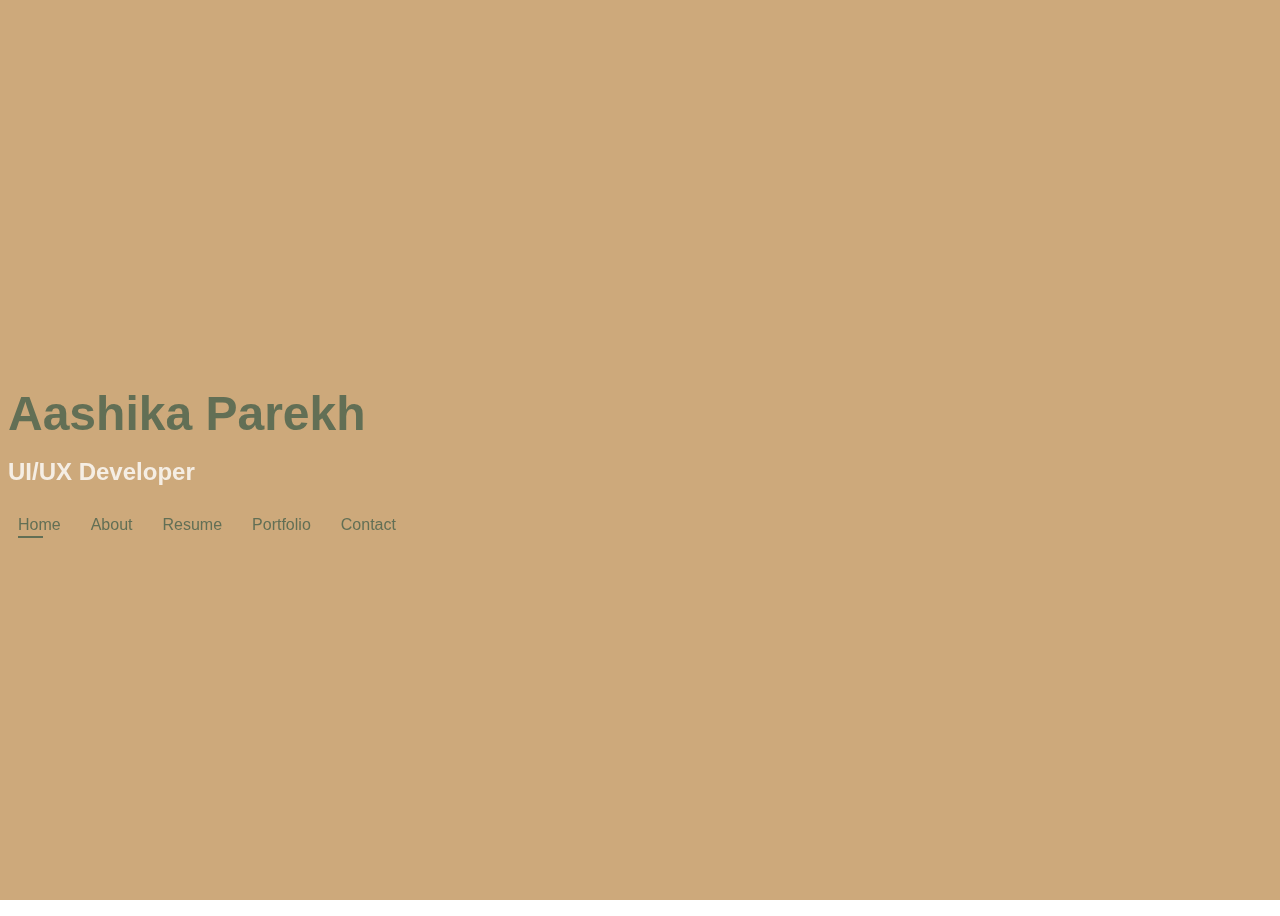
<file: index.html>
<!DOCTYPE html>
<html lang="en">

<head>
  <meta charset="utf-8">
  <meta content="width=device-width, initial-scale=1.0" name="viewport">

  <title>Aashika Parekh</title>
  <meta content="" name="description">
  <meta content="" name="keywords">

  <!-- Logo -->
  <link href="assets/img/logo.png" rel="icon">

  <!-- CSS File -->
  <link href="assets/css/style.css" rel="stylesheet">



</head>

<body>
  <!-- Home -->
  <header id="header">
    <div class="container">

   	  <br>
   	  <br>
      <h1><a href="index.html">Aashika Parekh</a></h1>
      <h2>UI/UX Developer</h2>

      <nav id="navbar" class="navbar">
        <ul>
          <li><a class="nav-link active" href="#header">Home</a></li>
          <li><a class="nav-link" href="#about">About</a></li>
          <li><a class="nav-link" href="#resume">Resume</a></li>
          <li><a class="nav-link" href="#portfolio">Portfolio</a></li>
          <li><a class="nav-link" href="#contact">Contact</a></li>
        </ul>
        
      </nav>
      <br>
    </div>
  </header>

  <!-- About -->
  <section id="about" class="about">

    <div class="about-me container">

      <div class="section-title">
        <h2>About</h2>
        <p>Learn more about me</p>
      </div>
          <img src="assets/img/aashika-parekh.jpg" alt="">
          <p>
            Hello! I'm Aashika Parekh, freshman attending Purdue University, majoring in User Experience Design and minoring in Computer Information Technology and Psychology. I'm interested in any and all experiences that sharpen my skills and open new opportunities. I'm passionate about tech, design, film, travel, and sports!  
          </p>
          <ul>
            <li></i> <strong>Age:</strong> <span>18</span></li>
            <li><strong>Phone:</strong> <span>732-690-8564</span></li>
            <li><strong>City:</strong> <span>New Jersey, USA</span></li>
            <li></i> <strong>Degree:</strong> <span>Bachelor's of Science</span></li>
            <li></i> <strong>Email:</strong> <span>aashika.parekh5@gmail.com</span></li>
            <li></i> <strong>Employment:</strong> <span>Lindemann Lab</span></li>
          </ul>
    </div>

    <!-- Testimonials -->
    <div class="testimonials container">

      <div class="section-title">
        <h2>Testimonials</h2>
      </div>
            <div class="testimonial-item">
              <p>
                Aashika is extremely passionate about her work, and has consistently exceeded my expectations. I have no doubt that she will be a valuable asset to your team. I believe that Aashika’s aptitude is in the top 2% of students I have taught over my career.
              </p>
              <img src="assets/img/testimonials/testimonials-1.jpg" class="testimonial-img" alt="">
              <h3>Steven Schiff</h3>
              <h4>Computer Science Chair @ South Brunswick High School</h4>
            </div>
          
            <div class="testimonial-item">
              <p>
                Aashika has never failed to try new software platforms and is open to researching innovative ideas and technologies. She is indeed a delight to work with and I wouldn't hesitate to hire her again.
              </p>
              <img src="assets/img/testimonials/testimonials-2.png" class="testimonial-img" alt="">
              <h3>Barkha Kishnani</h3>
              <h4>Founder & Artistic Director of ICS Theatre</h4>
            </div>
         
            <div class="testimonial-item">
              <p>
                Aashika Parekh knows the digital landscape and can navigate websites with ease.  She works to understand your needs and can help you accomplish your website goals and objectives.
              </p>
              <img src="assets/img/testimonials/testimonials-3.png" class="testimonial-img" alt="">
              <h3>Dr. Maribeth Edmunds</h3>
              <h4>Principal & Founder of Edmunds Enterprises</h4>
            </div>        

  </section>

  <!-- Resume -->
  <section id="resume" class="resume">
    <div class="container">

      <div class="section-title">
        <h2>Resume</h2>
        <p>Check My Resume</p>
      </div>
      <h3 class="resume-title">Summary</h3>
      <div class="resume-item pb-0">
        <h4>Aashika Parekh</h4>
        <p><em>Aspiring UX Developer with 2+ years of experience designing and developing user-centered projects. Great with challenges and a fast paced environment.</em></p>
        <p>
        <ul>
          <li>New Jersey, USA</li>
          <li>(732)-690-8564</li>
          <li>aashika.parekh5@gmail.com</li>
        </ul>
        </p>
      </div>

      <h3 class="resume-title">Education</h3>
      <div class="resume-item">
        <h4>Bachelor of Science in User Experience Design</h4>
        <h5>2022 - 2026</h5>
        <p><em>Purdue University, West Lafayette, IN</em></p>
        <p>Majoring in UX Design, minoring in Computer Information Technology and Psychology. On the commitee for Witty Sisters (Mentorship program), Marketing Director of my residence hall, and interning at the College of Food Science & Agricultural Lab as a UX Developer.<br>Cumulative GPA: 3.8</p>
      </div>
      <div class="resume-item">
        <h4>South Bruswick High School</h4>
        <h5>2018 - 2022</h5>
        <p><em>South Brunswick High School, NJ, USA</em></p>
        <p>Over the course of my high school career, I played Varsity Volleyball and Basketball, Founded the Girls Who Code SB chapter, was the President of the SBHS Robotics Team, and was part of the Executive Board of the Computer Science club. <br>Cumulative GPA: 4.6</p>
      </div>
      <h3 class="resume-title">Certification</h3>
      <div class="resume-item">
        <h4>California Institute of the Arts</h4>
        <h5>2021 - 2022</h5>
       	<p>
        <ul>
          <li><a href="https://drive.google.com/file/d/1-BQ2bWDf7gEan7i6uDEc0uDxBrPQ7hzf/view">UX Design Fundamentals Course</a></li>
          <li><a href="https://drive.google.com/file/d/1U_mNEG6LqhvKCifdclTXfkxSvcqeKUO0/view">Visual Elements of User Interface Design Course</a></li>
          <li><a href="https://drive.google.com/file/d/1lz9HPFUPYaJQISslLC_unLEzek7adIoV/view">Web Design: Strategy and Information Architecture Course</a></li>
        </ul>
        </p>
      </div>
      <div class="resume-item">
        <h4>South Bruswick High School Senior Awards</h4>
        <h5>2022</h5>
        <li><a href="https://drive.google.com/file/d/1w0bduGK7RGkmQL5dzLnvCL7z2iRh2u4L/view">Outstanding Achievement in Computer Science</a></li>
      </div>          
      <h3 class="resume-title">Professional Experience</h3>
      <div class="resume-item">
        <h4>UX Developer Intern</h4>
        <h5>September 2022 - Present</h5>
        <p><em>Lindeman Lab, Purdue University, IN</em></p>
        <p>
        <ul>
          <li>Improve the quantity and quality of our science communication via Web presence and social media</li>
          <li>Create novel approaches to help improve engagement and disseminate information about the gut microbiome</li>
        </ul>
        </p>
      </div>
      <div class="resume-item">
        <h4>President, Lead Mentor, Teaching Assistant</h4>
        <h5>September 2018 - August 2022</h5>
        <p><em>Girls Who Code, New Jersey, USA</em></p>
        <p>
        <ul>
          <li>Established and hosted SBHS’s very first all-female & Non-Binary Hackathon</li>
          <li> Mentored 300+ girls at GWC HQ, North Brunswick Chapter, SBHS Chapter, and Girls Who Code Summit in the Bay Area</li>
          <li>Worked alongside Snapchat Inc. and Synchrony Financial during the GWC Summer Immersion Program</li>
        </ul>
        </p>
      </div>
      <div class="resume-item">
        <h4>Lead Web Developer</h4>
        <h5>November 2021 - February 2022</h5>
        <p><em>Edmunds Enterprises, New Jersey, USA</em></p>
        <p>
        <ul>
          <li>Developed a web interface for a consulting start-up company</li>
          <li>Designed the media pages and marketing strategies</li>
        </ul>
        </p>
      </div>
      <div class="resume-item">
        <h4>UI/UX Designer</h4>
        <h5>December 2020 - March 2021</h5>
        <p><em>INNOVATIVE PHYSICAL THERAPY AND FITNESS CENTER, New Jersey, USA</em></p>
        <p>
        <ul>
          <li>Improved the UX of the clinic’s website with multimedia elements</li>
          <li>Designed animation and a new logo for the clinic</li>
        </ul>
        </p>
      </div> 
      <div class="resume-item">
        <h4>Visual Effects/Animation Intern</h4>
        <h5>September 2020 - December 2020</h5>
        <p><em>ICS Theatrical Production, New Jersey, USA</em></p>
        <p>
        <ul>
          <li>Created the animation and videography for a live zoom play</li>
          <li>Managed the visual effects and backstage tech controls</li>
        </ul>
        </p>
      </div>                   
    </div>
  </section>

  <!-- Portfolio -->
  <section id="portfolio" class="portfolio">
    <div class="container">

      <div class="section-title">
        <h2>Portfolio</h2>
        <p>Projects</p>
      </div>

      <div class="row portfolio-container">
          <img src="assets/img/portfolio/portfolio-4.jpg" alt="">
          <div class="portfolio-info">
            <h4><a href="portfolio-details4.html">3D Telephone Mode</a></h4>
            <br>
          </div>

          <img src="assets/img/portfolio/portfolio-1.png" alt="">
          <div class="portfolio-info">
            <h4><a href="portfolio-details.html">Bubble Tea Bakery</a></h4>
            <br>
          </div>

          <img src="assets/img/portfolio/portfolio-8.png" alt="">
          <div class="portfolio-info">
            <h4><a href="portfolio-details8.html">Midnight Express</a></h4>
          </div>

      </div>

      <a href="#contact" class="button" style="vertical-align:middle"><span>Back to the Top</span></a>

    </div>
  </section>

  <!-- Contact -->
  <section id="contact" class="contact">
    <div class="container">

      <div class="section-title">
        <h2>Contact</h2>
        <p>Contact Me</p>
      </div>

      <div class="info-box">
        <h3>Connnect with me on LinkedIn!</h3>
        <a href="https://www.linkedin.com/in/aashikaparekh/">Aashika Parekh</a>
        <br>
        <br>
      </div>  
      
      <br>
      <br>
      <div class="info-box">
        <h3>Message Me</h3> 
      </div>

      <!--action="contact.php"-->
      <form id="myForm"  method="get" role="form" class="php-email-form">
            <input type="text" name="name" id="name" placeholder="Your Name" required>
        <br>
        <br>
            <input type="email" name="email" id="email" placeholder="Your Email" required>
        <br>
        <br>
            <input type="phone" name="phone" id="phone" placeholder="Your Phone Number" required>
        <br>
        <br>
            <input type="text" name="subject" id="subject" placeholder="Subject" required>
        <br>
        <br>
        <div class="form-group mt-3">
          <textarea class="form-control" name="message" rows="5" placeholder="Message" required></textarea>
        </div>

        <br>
        <br>
        
        <div> <button type="submit">Send Message</button> </div>

        <script>
			document.getElementById("myForm").addEventListener("submit", myFunction);

			function myFunction() {
			  alert("Thanks for submitting. Your message has been received!");
			}
		</script>
      
      </form>

    </div>
  </section>

  <!-- Main JS File -->
  <script src="assets/js/main.js"></script>

</body>

</html>
</file>
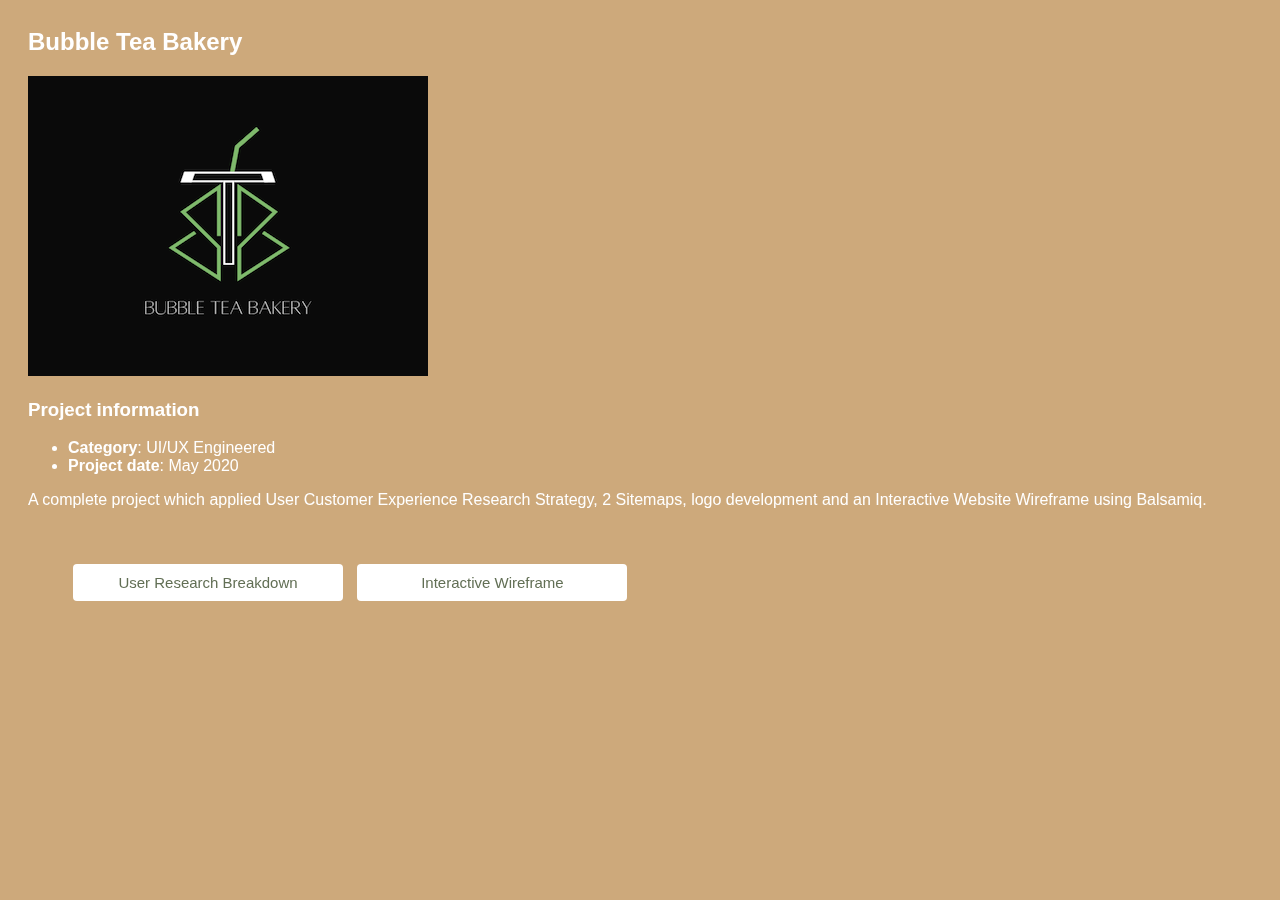
<file: portfolio-details.html>
<!DOCTYPE html>
<html lang="en">

<head>
  <meta charset="utf-8">
  <meta content="width=device-width, initial-scale=1.0" name="viewport">

  <title>Aashika Parekh</title>
  <meta content="" name="description">
  <meta content="" name="keywords">

  <!-- Logo -->
  <link href="assets/img/logo.png" rel="icon">

  <!-- Main CSS File -->
  <link href="assets/css/style.css" rel="stylesheet">

</head>

<body>

    <!-- Portfolio -->
    <div id="portfolio-details" class="portfolio-details">
            
            <h2 class="portfolio-title"><a href="index.html">Bubble Tea Bakery</a></h2>
            <img src="assets/img/portfolio/portfolio-1.png">

            <h3>Project information</h3>
            <ul>
              <li><strong>Category</strong>: UI/UX Engineered</li>
              <li><strong>Project date</strong>: May 2020</li>
            </ul>
            <p>
              A complete project which applied User Customer Experience Research Strategy, 2 Sitemaps, logo development and an Interactive Website Wireframe using Balsamiq.
            </p>
            <br>
            <ul>
                <a href="assets/img/portfolio/BTBUR.pdf" class="button" style="vertical-align:middle"><span>User Research Breakdown</span></a>
                <a href="assets/img/portfolio/btbW.pdf" class="button" style="vertical-align:middle"><span>Interactive Wireframe</span></a>
            </ul>

    </div>


  <!-- JS File -->
  <script src="assets/js/main.js"></script>

</body>

</html>
</file>
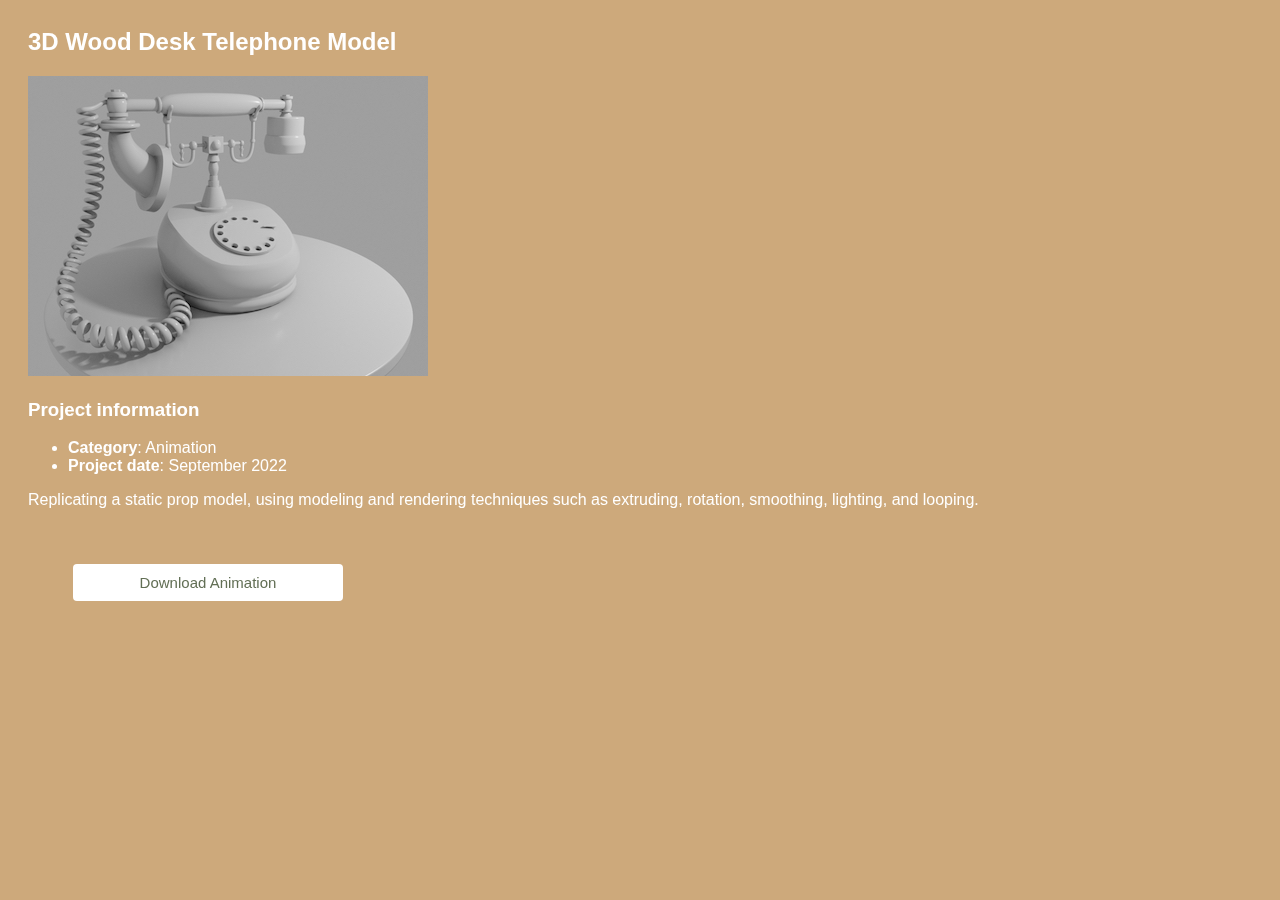
<file: portfolio-details4.html>
<!DOCTYPE html>
<html lang="en">

<head>
  <meta charset="utf-8">
  <meta content="width=device-width, initial-scale=1.0" name="viewport">

  <title>Aashika Parekh</title>
  <meta content="" name="description">
  <meta content="" name="keywords">

  <!-- Logo -->
  <link href="assets/img/logo.png" rel="icon">

  <!-- CSS File -->
  <link href="assets/css/style.css" rel="stylesheet">

</head>

<body>

    <!-- Portfolio -->
    <div id="portfolio-details" class="portfolio-details">
            
            <h2 class="portfolio-title"><a href="index.html">3D Wood Desk Telephone Model</a></h2>
            <img src="assets/img/portfolio/portfolio-4.jpg">

            <h3>Project information</h3>
            <ul>
              <li><strong>Category</strong>: Animation</li>
              <li><strong>Project date</strong>: September 2022</li>
            </ul>
            <p>
              Replicating a static prop model, using modeling and rendering techniques such as extruding, rotation, smoothing, lighting, and looping. 
            </p>
            <br>
            <ul>
                <a href="assets/img/portfolio/telephone.mov" class="button" style="vertical-align:middle"><span>Download Animation</span></a>
            </ul>
    </div>

  <!-- JS File -->
  <script src="assets/js/main.js"></script>

</body>

</html>
</file>
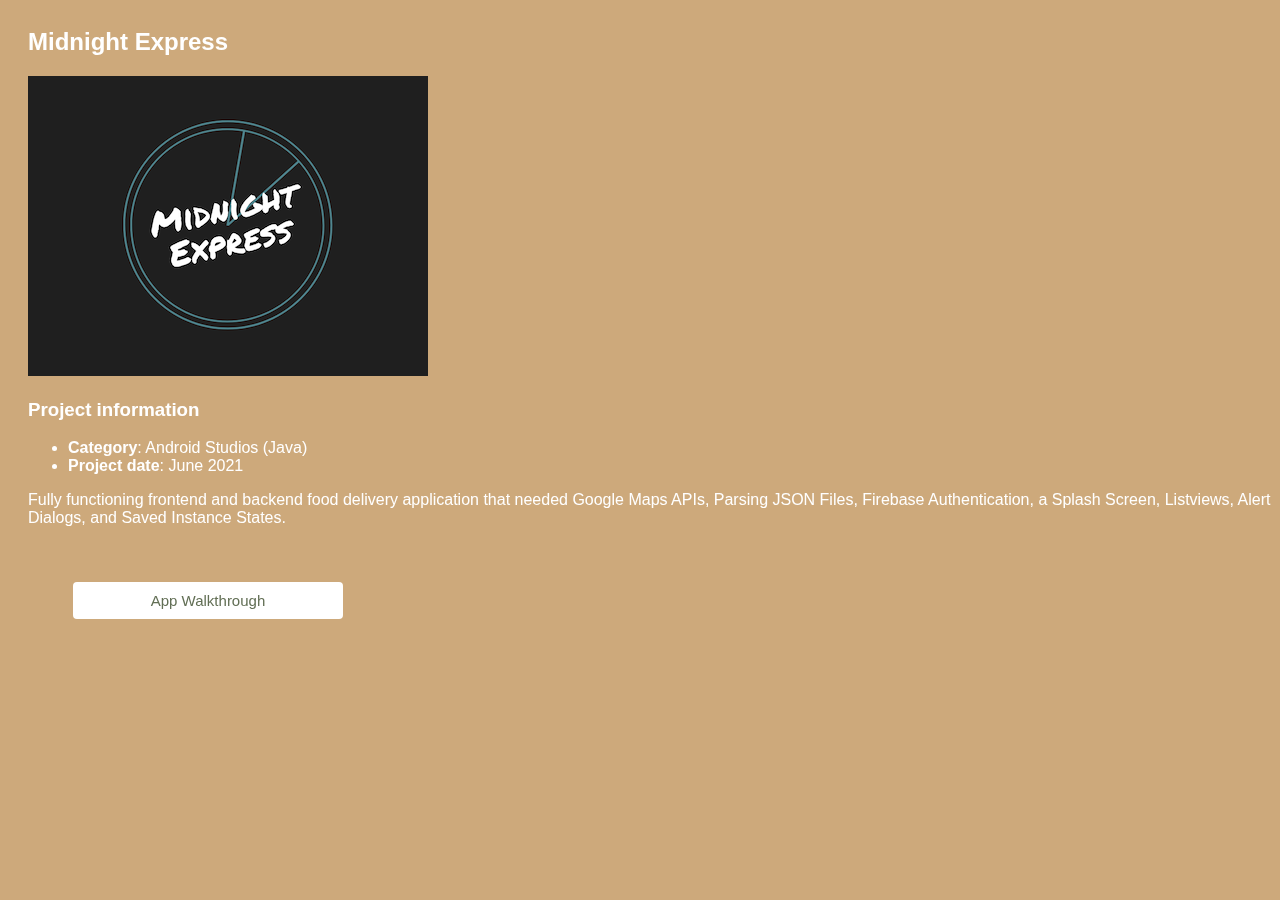
<file: portfolio-details8.html>
<!DOCTYPE html>
<html lang="en">

<head>
  <meta charset="utf-8">
  <meta content="width=device-width, initial-scale=1.0" name="viewport">

  <title>Aashika Parekh</title>
  <meta content="" name="description">
  <meta content="" name="keywords">

  <!-- Logo -->
  <link href="assets/img/logo.png" rel="icon">

  <!-- CSS File -->
  <link href="assets/css/style.css" rel="stylesheet">

</head>

<body>

    <!-- Portfolio -->
    <div id="portfolio-details" class="portfolio-details">
            
            <h2 class="portfolio-title"><a href="index.html">Midnight Express</a></h2>
            <img src="assets/img/portfolio/portfolio-8.png">

            <h3>Project information</h3>
            <ul>
              <li><strong>Category</strong>: Android Studios (Java)</li>
              <li><strong>Project date</strong>: June 2021</li>
            </ul>
            <p>
              Fully functioning frontend and backend food delivery application that needed Google Maps APIs, Parsing JSON Files, Firebase Authentication, a Splash Screen, Listviews, Alert Dialogs, and Saved Instance States. 
            </p>
            <br>
            <ul>
                <a href="assets/img/portfolio/mid.pdf" class="button" style="vertical-align:middle"><span>App Walkthrough</span></a>
            </ul>
    </div>

  <!-- Main JS File -->
  <script src="assets/js/main.js"></script>

</body>

</html>
</file>
<file: assets/css/style.css>
/*--------------------------------------------------------------
# General
--------------------------------------------------------------*/
body {
  font-family: "Open Sans", sans-serif;
  background-color: #cda97b;
  color: #fff;
  position: relative;
  background: transparent;
}

body::before {
  content: "";
  position: fixed;
  background: #cda97b top right no-repeat;
  background-size: cover;
  left: 0;
  right: 0;
  top: 0;
  height: 100vh;
  z-index: -1;
}


a {
  color: #fff;
  text-decoration: none;
}

a:hover {
  color: #000;
  text-decoration: none;
}

h1,
h2,
h3,
h4,
h5,
h6 {
  font-family: "Raleway", sans-serif;
  color: #fff;
}

/*--------------------------------------------------------------
# Header 
--------------------------------------------------------------*/
#header {
  transition: ease-in-out 0.3s;
  position: relative;
  height: 100vh;
  display: flex;
  align-items: center;
  z-index: 997;
  overflow-y: auto;
}

#header * {
  transition: ease-in-out 0.3s;
}

#header h1 {
  font-size: 48px;
  margin: 0;
  padding: 0;
  line-height: 1;
  font-weight: 700;
  font-family: "Poppins", sans-serif;
}

#header h1 a,
#header h1 a:hover {
  color: #626f55;
  line-height: 1;
  display: inline-block;
}

#header h2 {
  font-size: 24px;
  margin-top: 20px;
  color: rgba(255, 255, 255, 0.8);
}

#header h2 span {
  color: #fff;
  border-bottom: 2px solid #626f55;
  padding-bottom: 6px;
}

#header img {
  padding: 0;
  margin: 0;
}

@media (max-width: 992px) {
  #header h1 {
    font-size: 36px;
  }

  #header h2 {
    font-size: 20px;
    line-height: 30px;
  }

  #header .container {
    display: flex;
    flex-direction: column;
    align-items: center;
  }
}

/* Header Top */
#header.header-top {
  height: 80px;
  position: fixed;
  left: 0;
  top: 0;
  right: 0;
  background: rgba(255, 255, 255, 0.9);
}


#header.header-top h2 {
  display: none;
}

#header.header-top h1 {
  margin-right: auto;
  font-size: 36px;
}

#header.header-top .container {
  display: flex;
  align-items: center;
}

#header.header-top .navbar {
  margin: 0;
}

@media (max-width: 768px) {
  #header.header-top {
    height: 60px;
  }



}

/*--------------------------------------------------------------
# Navigation Menu
--------------------------------------------------------------*/
/**
* Desktop Navigation 
*/
.navbar {
  padding: 10px;
  margin-top: 5px;
}

.navbar ul {
  margin: 0;
  padding: 0;
  display: flex;
  list-style: none;
  align-items: center;
}

.navbar li {
  position: relative;
}

.navbar li+li {
  margin-left: 30px;
}

.navbar a,
.navbar a:focus {
  display: flex;
  align-items: center;
  justify-content: space-between;
  padding: 0;
  font-family: "Poppins", sans-serif;
  font-size: 16px;
  font-weight: 400;
  color: #626f55;
  white-space: nowrap;
  transition: 0.3s;
}

.navbar a i,
.navbar a:focus i {
  font-size: 12px;
  line-height: 0;
  margin-left: 5px;
}

.navbar a:before {
  content: "";
  position: absolute;
  width: 0;
  height: 2px;
  bottom: -4px;
  left: 0;
  background-color: #626f55;
  visibility: hidden;
  width: 0px;
  transition: all 0.3s ease-in-out 0s;
}

.navbar a:hover:before,
.navbar li:hover>a:before,
.navbar .active:before {
  visibility: visible;
  width: 25px;
}

.navbar a:hover,
.navbar .active,
.navbar .active:focus,
.navbar li:hover>a {
  color: #626f55;
}



/*--------------------------------------------------------------
# Sections (Borrowed)
--------------------------------------------------------------*/
section {
  overflow: hidden;
  position: absolute;
  width: 100%;
  top: 140px;
  bottom: 100%;
  opacity: 0;
  transition: ease-in-out 0.4s;
  z-index: 2;
}

section.section-show {
  top: 100px;
  bottom: auto;
  opacity: 1;
  padding-bottom: 45px;
}

section .container {
  background: #626f55;
  padding: 30px;
}

@media (max-width: 768px) {
  section {
    top: 120px;
  }

  section.section-show {
    top: 80px;
  }
}

.section-title h2 {
  font-size: 14px;
  font-weight: 500;
  padding: 0;
  line-height: 1px;
  margin: 0 0 20px 0;
  letter-spacing: 2px;
  text-transform: uppercase;
  color: #aaaaaa;
  font-family: "Poppins", sans-serif;
}

.section-title h2::after {
  content: "";
  width: 120px;
  height: 1px;
  display: inline-block;
  background: #cda97b;
  margin: 4px 10px;
}

.section-title p {
  margin: 0;
  margin: -15px 0 15px 0;
  font-size: 36px;
  font-weight: 700;
  text-transform: uppercase;
  font-family: "Poppins", sans-serif;
  color: #fff;
}


/*--------------------------------------------------------------
# About
--------------------------------------------------------------*/
.about-me .content h3 {
  font-weight: 700;
  font-size: 26px;
  color: #cda97b;
}

.about-me .content ul {
  list-style: none;
  padding: 0;
}

.about-me .content ul li {
  margin-bottom: 20px;
  display: flex;
  align-items: center;
}

.about-me .content ul strong {
  margin-right: 10px;
}

/*--------------------------------------------------------------
# Testimonials
--------------------------------------------------------------*/
.testimonials .testimonial-item {
  box-sizing: content-box;
  min-height: 320px;
}

.testimonials .testimonial-item .testimonial-img {
  width: 90px;
  border-radius: 50%;
  margin: -40px 0 0 40px;
  position: relative;
  z-index: 2;
  border: 6px solid rgba(255, 255, 255, 0.12);
}

.testimonials .testimonial-item h3 {
  font-size: 18px;
  font-weight: bold;
  margin: 10px 0 5px 45px;
  color: #fff;
}

.testimonials .testimonial-item h4 {
  font-size: 14px;
  color: #999;
  margin: 0 0 0 45px;
}

.testimonials .testimonial-item p {
  font-style: italic;
  margin: 0 15px 0 15px;
  padding: 20px 20px 60px 20px;
  background: rgba(255, 255, 255, 0.1);
  position: relative;
  border-radius: 6px;
  position: relative;
  z-index: 1;
}


/*--------------------------------------------------------------
# Resume
--------------------------------------------------------------*/
.resume .resume-title {
  font-size: 26px;
  font-weight: 700;
  margin-top: 20px;
  margin-bottom: 20px;
  color: #fff;
}


.resume .resume-item h4 {
  line-height: 18px;
  font-size: 18px;
  font-weight: 600;
  text-transform: uppercase;
  font-family: "Poppins", sans-serif;
  color: #cda97b;
  margin-bottom: 10px;
}

.resume .resume-item h5 {
  font-size: 16px;
  background: rgba(255, 255, 255, 0.15);
  padding: 5px 15px;
  display: inline-block;
  font-weight: 600;
  margin-bottom: 10px;
}

.resume .resume-item ul {
  padding-left: 20px;
}

.resume .resume-item ul li {
  padding-bottom: 10px;
}


/*--------------------------------------------------------------
# Portfolio Details
--------------------------------------------------------------*/
.portfolio-details {
  padding-top: 0px;
  padding-left: 20px;
  
  position: flex;
  left: 0;
  right: 0;
  top: 0;
  bottom: 0;
  overflow-y: auto;
}

/*--------------------------------------------------------------
# Contact (W3Schools)
--------------------------------------------------------------*/
.contact .info-box {
  color: #444444;
  padding: 10px;
  width: 100%;
  background: rgba(255, 255, 255, 0.08);
}

.contact .info-box p {
  color: #fff;
}


.contact .php-email-form {
  padding: 30px;
  background: rgba(255, 255, 255, 0.08);
}


.contact .php-email-form input,
.contact .php-email-form textarea {
  border-radius: 0;
  box-shadow: none;
  font-size: 14px;
  background: rgba(255, 255, 255, 0.08);
  border: 0;
  transition: 0.3s;
  color: #fff;
}

.contact .php-email-form input:focus,
.contact .php-email-form textarea:focus {
  background-color: rgba(255, 255, 255, 0.11);
}

.contact .php-email-form input::-moz-placeholder,
.contact .php-email-form textarea::-moz-placeholder {
  color: rgba(255, 255, 255, 0.3);
  opacity: 1;
}

.contact .php-email-form input::placeholder,
.contact .php-email-form textarea::placeholder {
  color: rgba(255, 255, 255, 0.3);
  opacity: 1;
}

.contact .php-email-form input {
  padding: 10px 15px;
}

.contact .php-email-form textarea {
  padding: 12px 15px;
}

.contact .php-email-form button[type=submit] {
  background: #626f55;
  border: 0;
  padding: 10px 30px;
  color: #fff;
  transition: 0.4s;
  border-radius: 4px;
}

.contact .php-email-form button[type=submit]:hover {
  background: #cda97b;
}



/*--------------------------------------------------------------
# Button
--------------------------------------------------------------*/

.button {
  display: inline-block;
  border-radius: 4px;
  background-color: #fff;
  border: none;
  color: #626f55;
  text-align: center;
  font-size: 15px;
  padding: 10px;
  width: 250px;
  transition: all 0.5s;
  cursor: pointer;
  margin: 5px;
}

.button span {
  cursor: pointer;
  display: inline-block;
  position: relative;
  transition: 0.5s;
  color: #626f55;
}

.button span:after {
  content: '\00bb';
  position: absolute;
  opacity: 0;
  top: 0;
  right: -20px;
  transition: 0.5s;
  color: #626f55;
}

.button:hover span {
  padding-right: 25px;
  color: #626f55;
}

.button:hover span:after {
  opacity: 1;
  right: 0;
  color: #626f55;
}
</file>
